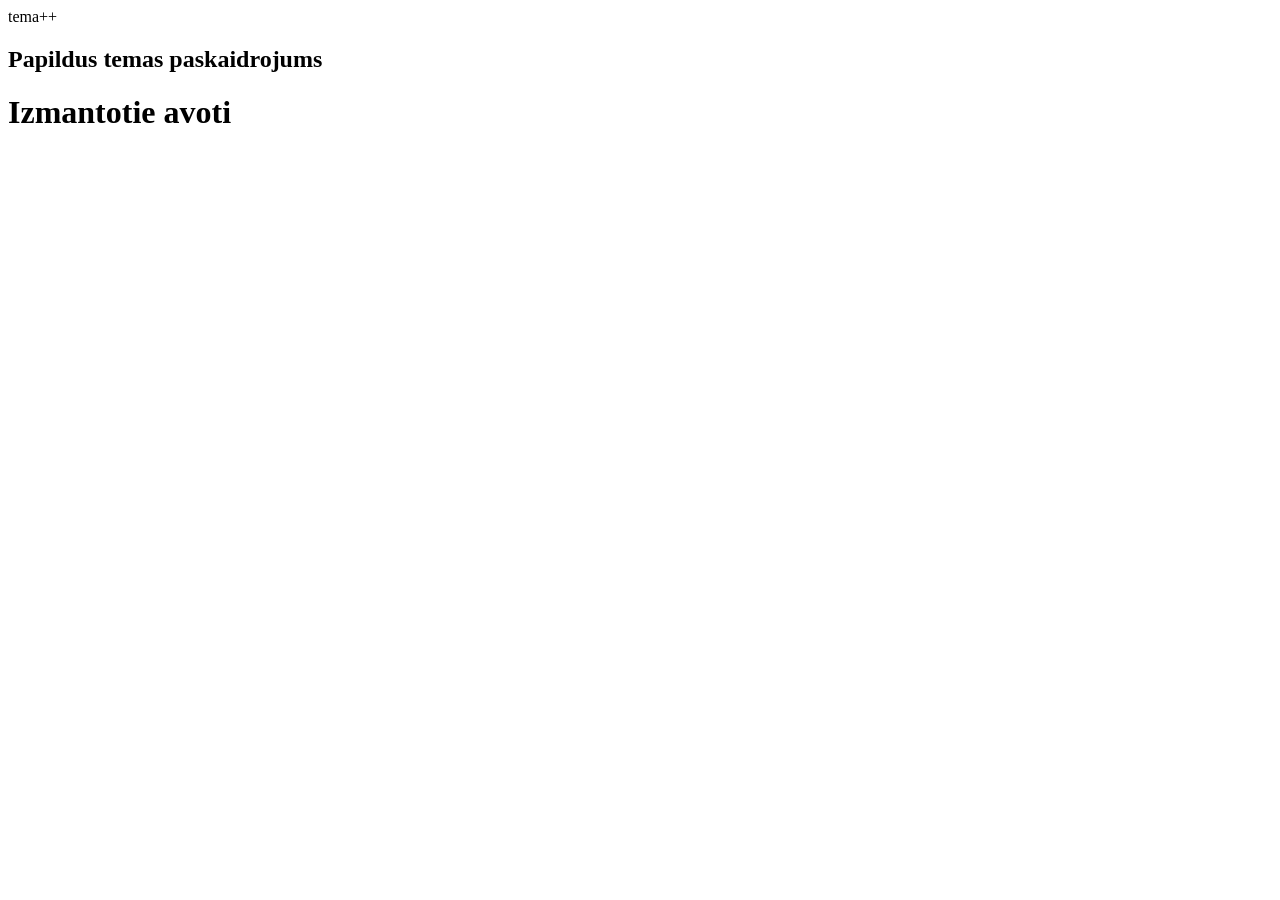
<file: HTML/otrais.html>
<!DOCTYPE html>
<html lang="en">
<head>
    <meta charset="UTF-8">
    <meta name="viewport" content="width=device-width, initial-scale=1.0">
    <title>Papildus 1 temai</title>

</head>
<body>
    <h>tema++</h>
    <h2>Papildus temas paskaidrojums</h2>
    <p> </p>

    <h1>Izmantotie avoti</h1>
    <a href=""> </a>
    <a href=""> </a>
    <a href=""> </a>
    <a href=""> </a>
    <a href=""> </a>
    <a href=""> </a>
    <a href=""> </a>
    <a href=""> </a>
    <a href=""> </a>
    <a href=""> </a>
</body>
</html>
</file>
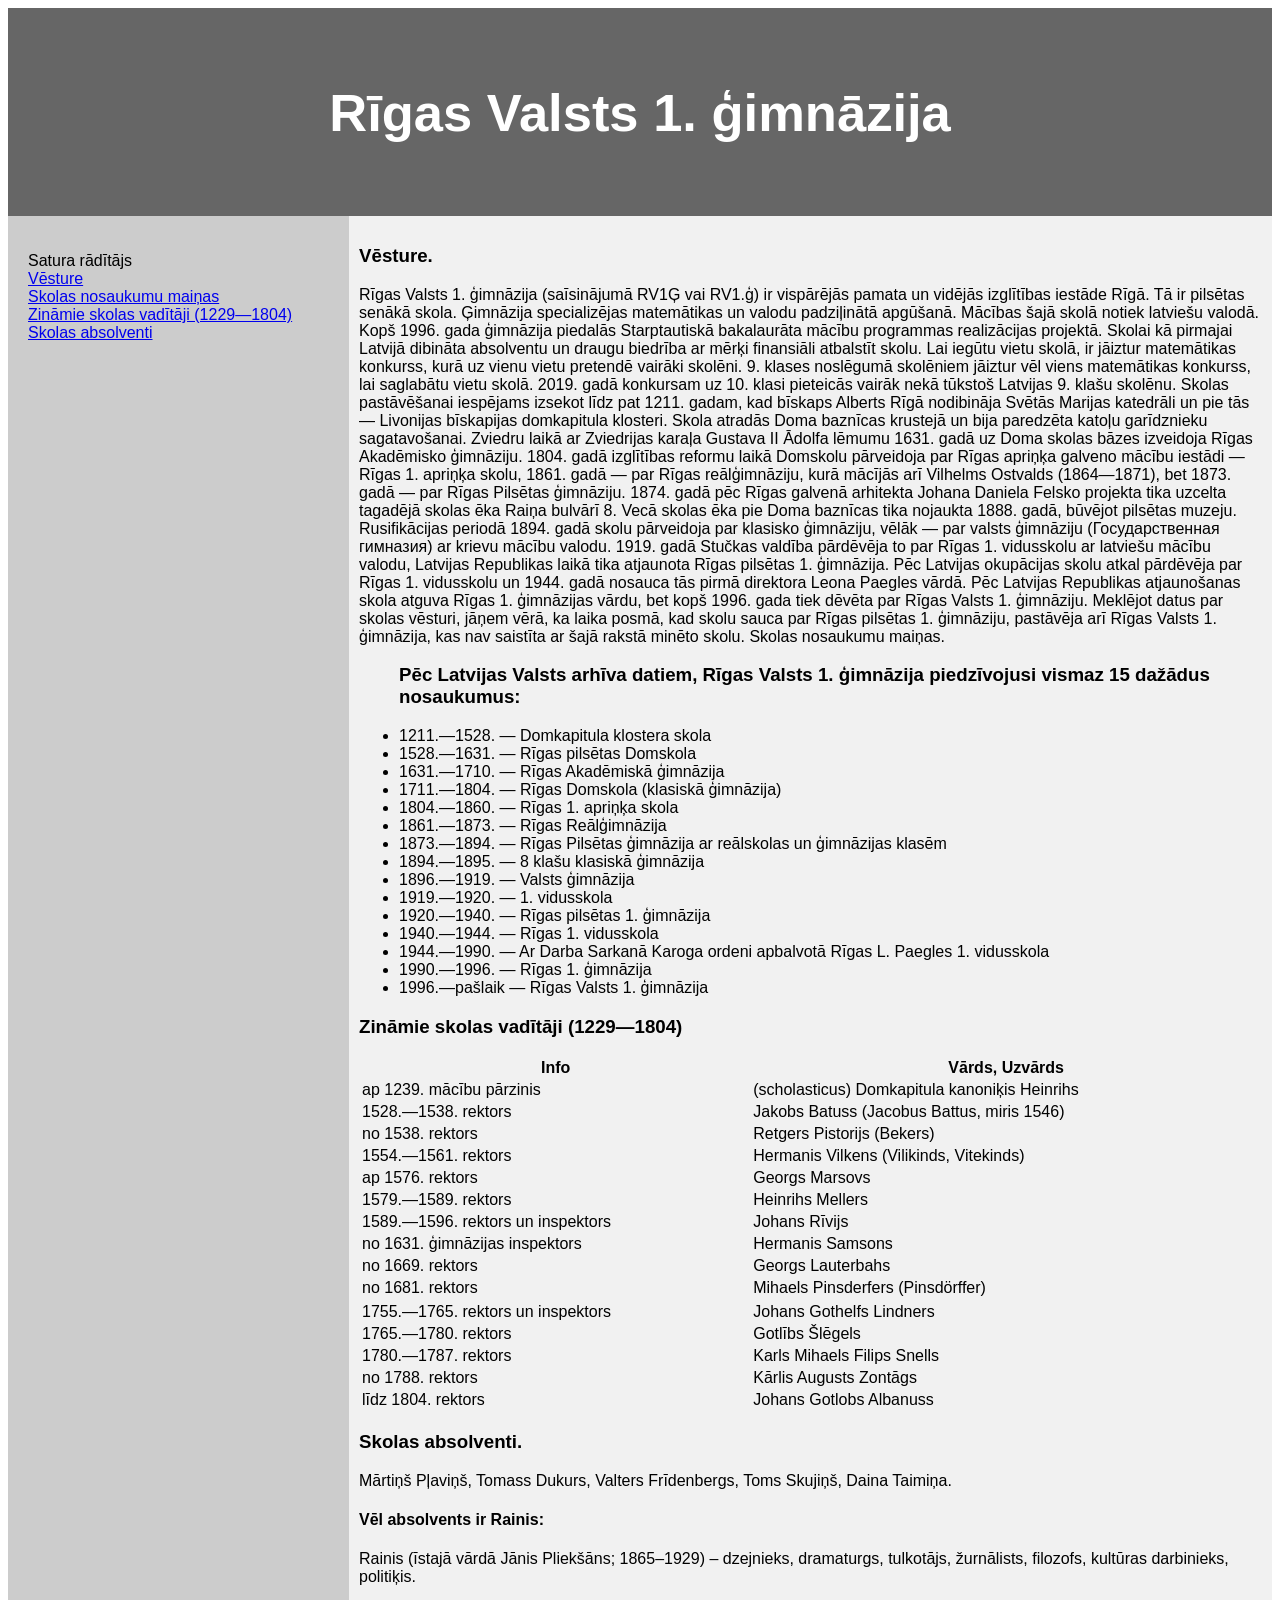
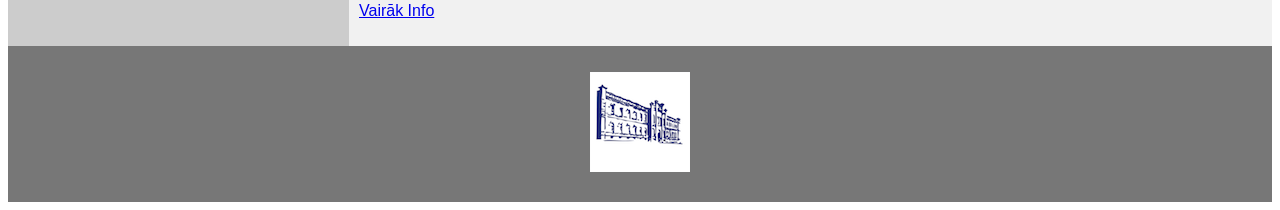
<file: HTML/skola.html>
<!DOCTYPE html>
<html lang="en">
<head>
<title>CSS Template</title>
<meta charset="utf-8">
<meta name="viewport" content="width=device-width, initial-scale=1">
<style>
* {
  box-sizing: border-box;
}

body {
  font-family: Arial, Helvetica, sans-serif;
}

/* Style the header */
header {
  background-color: #666;
  padding: 30px;
  text-align: center;
  font-size: 35px;
  color: white;
}

/* Container for flexboxes */
section {
  display: -webkit-flex;
  display: flex;
}

/* Style the navigation menu */
nav {
  -webkit-flex: 1;
  -ms-flex: 1;
  flex: 1;
  background: #ccc;
  padding: 20px;
}

/* Style the list inside the menu */
nav ul {
  list-style-type: none;
  padding: 0;
}

/* Style the content */
article {
  -webkit-flex: 3;
  -ms-flex: 3;
  flex: 3;
  background-color: #f1f1f1;
  padding: 10px;
}

/* Style the footer */
footer {
  background-color: #777;
  padding: 10px;
  text-align: center;
  color: white;
}

/* Responsive layout - makes the menu and the content (inside the section) sit on top of each other instead of next to each other */
@media (max-width: 600px) {
  section {
    -webkit-flex-direction: column;
    flex-direction: column;
  }
}
</style>
</head>
<body>
<header>
  <h2>Rīgas Valsts 1. ģimnāzija</h2>
</header>

<section>
  <nav>
    <ul>
      Satura rādītājs
      <li><a href="#2"> Vēsture</a></li>
      <li><a href="#3"> Skolas nosaukumu maiņas</a></li>
      <li><a href="#4"> Zināmie skolas vadītāji (1229—1804)</a></li>
      <li><a href="#5"> Skolas absolventi</a></li>
    </ul>
  </nav>
  
  <article>


<p id="2">
    <h3>Vēsture.</h3> 
Rīgas Valsts 1. ģimnāzija (saīsinājumā RV1Ģ vai RV1.ģ) ir vispārējās pamata un vidējās izglītības iestāde Rīgā. Tā ir pilsētas senākā skola. Ģimnāzija specializējas matemātikas un valodu padziļinātā apgūšanā. Mācības šajā skolā notiek latviešu valodā. Kopš 1996. gada ģimnāzija piedalās Starptautiskā bakalaurāta mācību programmas realizācijas projektā. Skolai kā pirmajai Latvijā dibināta absolventu un draugu biedrība ar mērķi finansiāli atbalstīt skolu. Lai iegūtu vietu skolā, ir jāiztur matemātikas konkurss, kurā uz vienu vietu pretendē vairāki skolēni. 9. klases noslēgumā skolēniem jāiztur vēl viens matemātikas konkurss, lai saglabātu vietu skolā. 2019. gadā konkursam uz 10. klasi pieteicās vairāk nekā tūkstoš Latvijas 9. klašu skolēnu.
Skolas pastāvēšanai iespējams izsekot līdz pat 1211. gadam, kad bīskaps Alberts Rīgā nodibināja Svētās Marijas katedrāli un pie tās — Livonijas bīskapijas domkapitula klosteri. Skola atradās Doma baznīcas krustejā un bija paredzēta katoļu garīdznieku sagatavošanai. Zviedru laikā ar Zviedrijas karaļa Gustava II Ādolfa lēmumu 1631. gadā uz Doma skolas bāzes izveidoja Rīgas Akadēmisko ģimnāziju. 1804. gadā izglītības reformu laikā Domskolu pārveidoja par Rīgas apriņķa galveno mācību iestādi — Rīgas 1. apriņķa skolu, 1861. gadā — par Rīgas reālģimnāziju, kurā mācījās arī Vilhelms Ostvalds (1864—1871), bet 1873. gadā — par Rīgas Pilsētas ģimnāziju. 1874. gadā pēc Rīgas galvenā arhitekta Johana Daniela Felsko projekta tika uzcelta tagadējā skolas ēka Raiņa bulvārī 8. Vecā skolas ēka pie Doma baznīcas tika nojaukta 1888. gadā, būvējot pilsētas muzeju. Rusifikācijas periodā 1894. gadā skolu pārveidoja par klasisko ģimnāziju, vēlāk — par valsts ģimnāziju (Государственная гимназия) ar krievu mācību valodu. 1919. gadā Stučkas valdība pārdēvēja to par Rīgas 1. vidusskolu ar latviešu mācību valodu, Latvijas Republikas laikā tika atjaunota Rīgas pilsētas 1. ģimnāzija. Pēc Latvijas okupācijas skolu atkal pārdēvēja par Rīgas 1. vidusskolu un 1944. gadā nosauca tās pirmā direktora Leona Paegles vārdā. Pēc Latvijas Republikas atjaunošanas skola atguva Rīgas 1. ģimnāzijas vārdu, bet kopš 1996. gada tiek dēvēta par Rīgas Valsts 1. ģimnāziju. Meklējot datus par skolas vēsturi, jāņem vērā, ka laika posmā, kad skolu sauca par Rīgas pilsētas 1. ģimnāziju, pastāvēja arī Rīgas Valsts 1. ģimnāzija, kas nav saistīta ar šajā rakstā minēto skolu.
Skolas nosaukumu maiņas.
</p>
<p id="3">
<ul type="disc">
<h3>Pēc Latvijas Valsts arhīva datiem, Rīgas Valsts 1. ģimnāzija piedzīvojusi vismaz 15 dažādus nosaukumus:</h3>
    <li>1211.—1528. — Domkapitula klostera skola</li>
            <li>1528.—1631. — Rīgas pilsētas Domskola</li>
        <li>1631.—1710. — Rīgas Akadēmiskā ģimnāzija</li>
                <li>1711.—1804. — Rīgas Domskola (klasiskā ģimnāzija)</li>
                    <li>1804.—1860. — Rīgas 1. apriņķa skola</li>
                       <li>1861.—1873. — Rīgas Reālģimnāzija</li>
   <li>1873.—1894. — Rīgas Pilsētas ģimnāzija ar reālskolas un ģimnāzijas klasēm</li>
                                <li>1894.—1895. — 8 klašu klasiskā ģimnāzija</li>
                    <li>1896.—1919. — Valsts ģimnāzija</li>
                          <li>1919.—1920. — 1. vidusskola</li>
                                    <li>1920.—1940. — Rīgas pilsētas 1. ģimnāzija</li>
                                <li>1940.—1944. — Rīgas 1. vidusskola</li>
                               <li>1944.—1990. — Ar Darba Sarkanā Karoga ordeni apbalvotā Rīgas L. Paegles 1. vidusskola</li>
                                                                                                                                                                        <li>1990.—1996. — Rīgas 1. ģimnāzija</li>    
                                            <li>1996.—pašlaik — Rīgas Valsts 1. ģimnāzija</li>
</ul>
</p>
<p id="4">
    <table style="width:100%">
        <h3>Zināmie skolas vadītāji (1229—1804)</h3>
<tr>
<th>Info    </th>
<th>Vārds, Uzvārds    </th>
</tr>
<tr>
<td>ap 1239. 	mācību pārzinis</td>
<td>(scholasticus) Domkapitula kanoniķis Heinrihs</td>
 <tr>
    <td>1528.—1538. 	rektors </td>
    <td>Jakobs Batuss (Jacobus Battus, miris 1546)</td>
</tr><tr>
    <td>no 1538. 	rektors </td>
    <td>Retgers Pistorijs (Bekers)</td>
</tr><tr>
    <td>1554.—1561. 	rektors </td>
    <td>Hermanis Vilkens (Vilikinds, Vitekinds)</td>
</tr><tr>
    <td>ap 1576. 	rektors</td> 
        <td>Georgs Marsovs</td>
</tr><tr>
<td>1579.—1589. 	rektors 
</td><td>Heinrihs Mellers</td>
</tr><tr>
<td>1589.—1596. 	rektors un inspektors 
</td><td>Johans Rīvijs</td>
</tr><tr>
<td>no 1631. 	ģimnāzijas inspektors 
</td><td>Hermanis Samsons</td>
</tr><tr>
<td>no 1669. 	rektors 
</td><td>Georgs Lauterbahs</td>
</tr><tr>
<td>no 1681. 	rektors 
</td><td>Mihaels Pinsderfers (Pinsdörffer)</td>
<tr></tr>
<td>1755.—1765. 	rektors un inspektors 
</td><td>Johans Gothelfs Lindners</td>
</tr><tr>
<td>1765.—1780. 	rektors 
</td><td>Gotlībs Šlēgels</td>
</tr><tr>
<td>1780.—1787. 	rektors 
</td><td>Karls Mihaels Filips Snells</td>
</tr><tr>
<td>no 1788. 	rektors 
</td><td>Kārlis Augusts Zontāgs</td>
</tr><tr>
<td>līdz 1804. 	rektors 
</td><td>Johans Gotlobs Albanuss</td>
</tr>

</table>
</p>
<p id="5">
<h3>Skolas absolventi.</h3>
Mārtiņš Pļaviņš, Tomass Dukurs, Valters Frīdenbergs, Toms Skujiņš, Daina Taimiņa.

<p>
<h4>Vēl absolvents ir Rainis:</h4>
 Rainis (īstajā vārdā Jānis Pliekšāns; 1865–1929) – dzejnieks, dramaturgs, tulkotājs, žurnālists, filozofs, kultūras darbinieks, politiķis.
<p><a href="https://www.literatura.lv/personas/rainis"> Vairāk Info</a></p>
</p>
</p>



 </article>
</section>

<footer>
    <p>
          <a href="Capture.PNG"> <img src="logo.png"></a>
</p>
        </footer>

</body>
</html>
</file>
